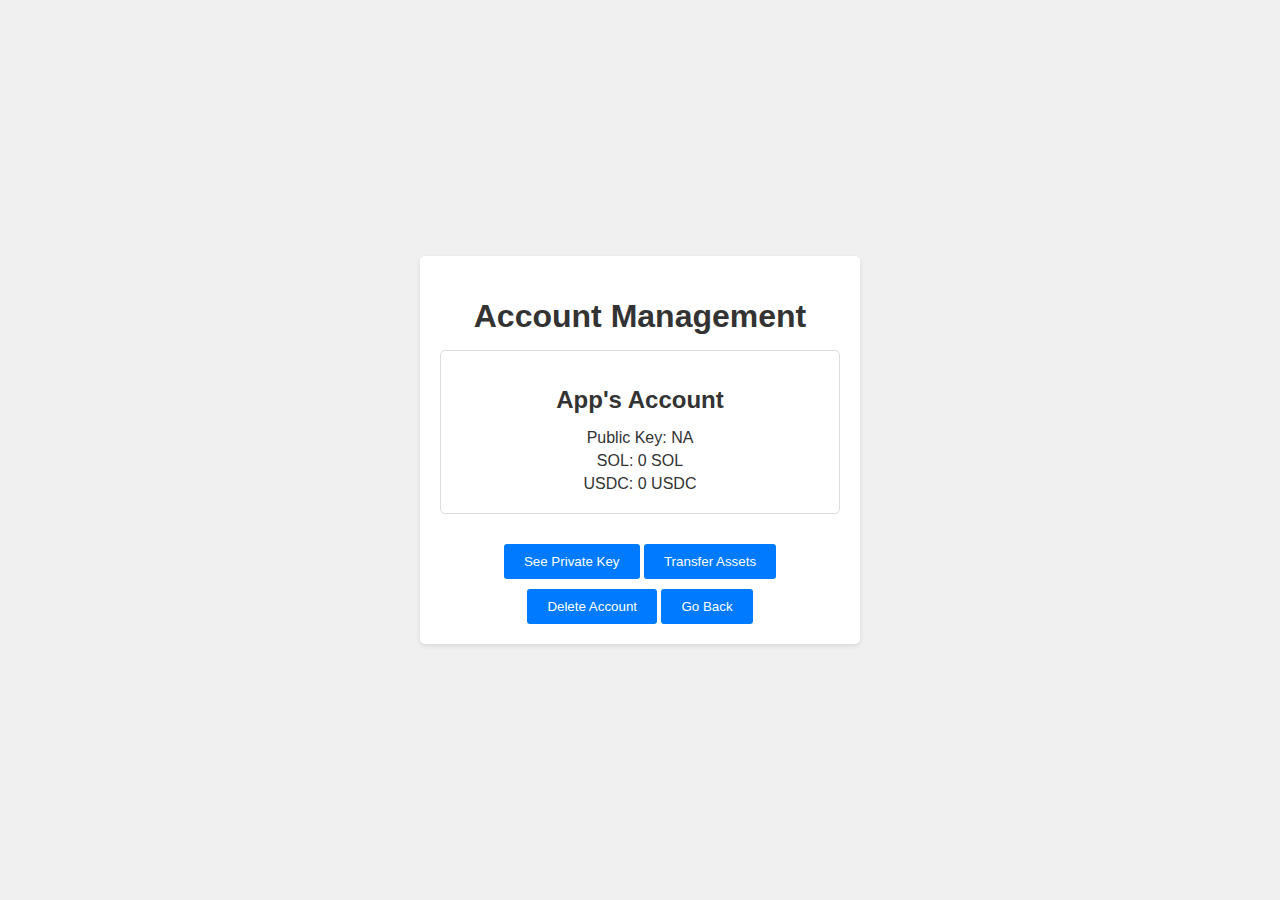
<file: app-account-management.html>
<!DOCTYPE html>
<html lang="en">
<head>
    <meta charset="UTF-8">
    <meta name="viewport" content="width=device-width, initial-scale=1.0">
    <title>Corner Hustle - Account Management</title>
    <link rel="stylesheet" href="style.css">
</head>
<body>
    <div class="container">
        <h1>Account Management</h1>

        <div class="account-info"> 
            <h2>App's Account</h2>
            <p>Public Key: <span id="appAccountPublicKey">NA</span></p>
            <p>SOL: <span id="appAccountSolBalance">0 SOL</span></p>
            <p>USDC: <span id="appAccountUsdcBalance">0 USDC</span></p>
        </div>

        <button onclick="showPrivateKey()">See Private Key</button> 
        <button onclick="navigateTo('transfer-assets.html')">Transfer Assets</button>
        <button onclick="deleteAccount()">Delete Account</button>
        <button onclick="history.back()">Go Back</button>
    </div>
    <script src="script.js"></script>
</body>
</html>
</file>
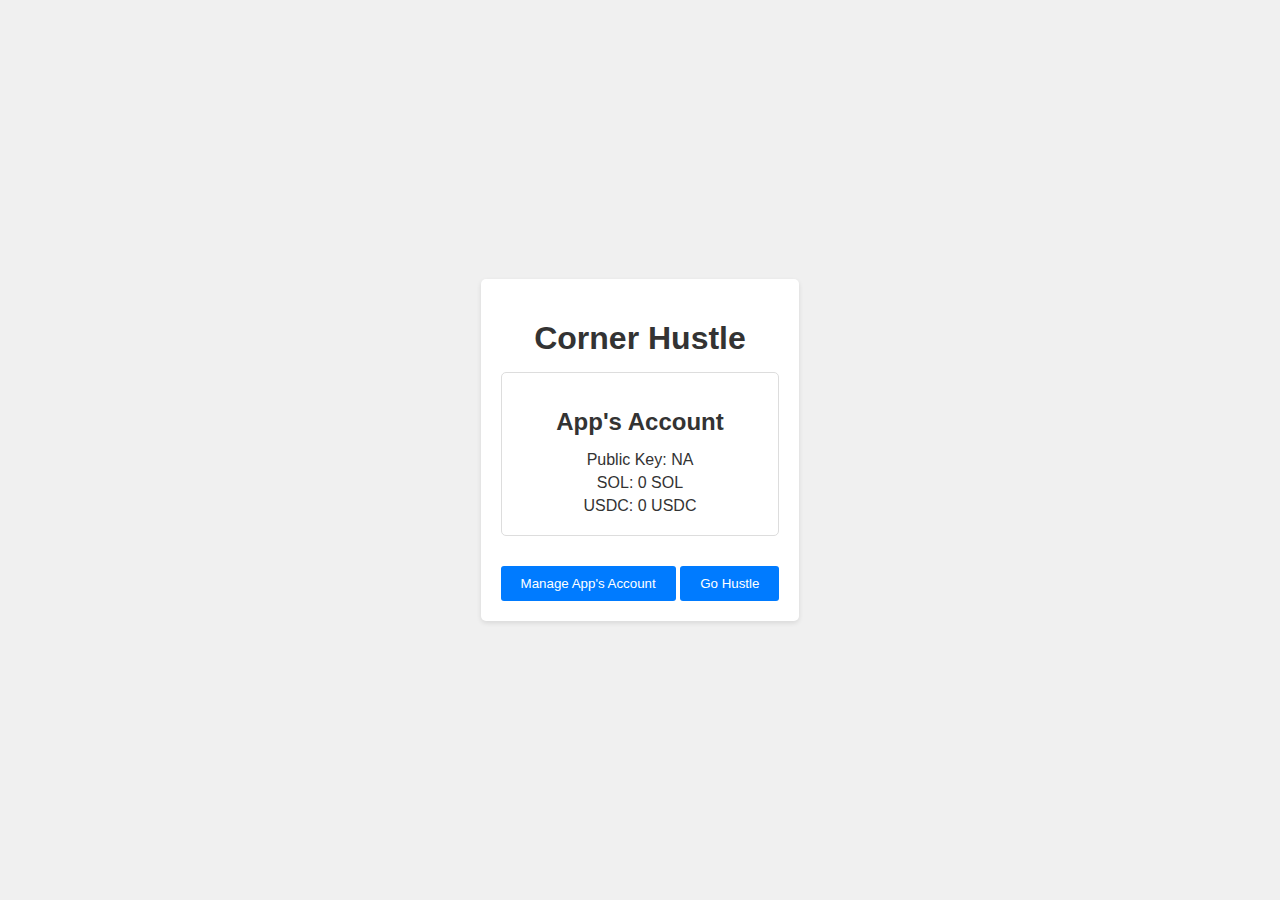
<file: hustle.html>
<!DOCTYPE html>
<html lang="en">
<head>
    <meta charset="UTF-8">
    <meta name="viewport" content="width=device-width, initial-scale=1.0">
    <title>Corner Hustle - Trading</title>
    <link rel="stylesheet" href="style.css">
</head>
<body>
    <div class="container">
        <h1>Trading Dashboard</h1>

        <div class="account-info"> 
            <h2>App's Account</h2>
            <p>Public Key: <span id="appAccountPublicKey">NA</span></p>
            <p>SOL: <span id="appAccountSolBalance">0 SOL</span></p>
            <p>USDC: <span id="appAccountUsdcBalance">0 USDC</span></p>
        </div>

        <div class="balance-card">
            <h2>Trading Session</h2>
            <p>Start USDC Balance: <span id="startUsdcBalance">0 USDC</span></p>
            <p>Current USDC Balance: <span id="currentUsdcBalance">0 USDC</span></p>
            <p>USDC Difference: <span id="usdcDifference">0 USDC</span></p>
        </div>

        <div class="balance-card">
            <h2>Market Prices</h2>
            <p>Market 1: 1 USDC = <span id="market1Price">0.0</span> SOL</p>
            <p>Market 2: 1 USDC = <span id="market2Price">0.0</span> SOL</p>
        </div>

        <button id="startTradingButton">Start Trading</button>
        <button id="stopTradingButton" disabled>Stop Trading</button>
    </div>
    <script src="script.js"></script>
</body>
</html>
</file>
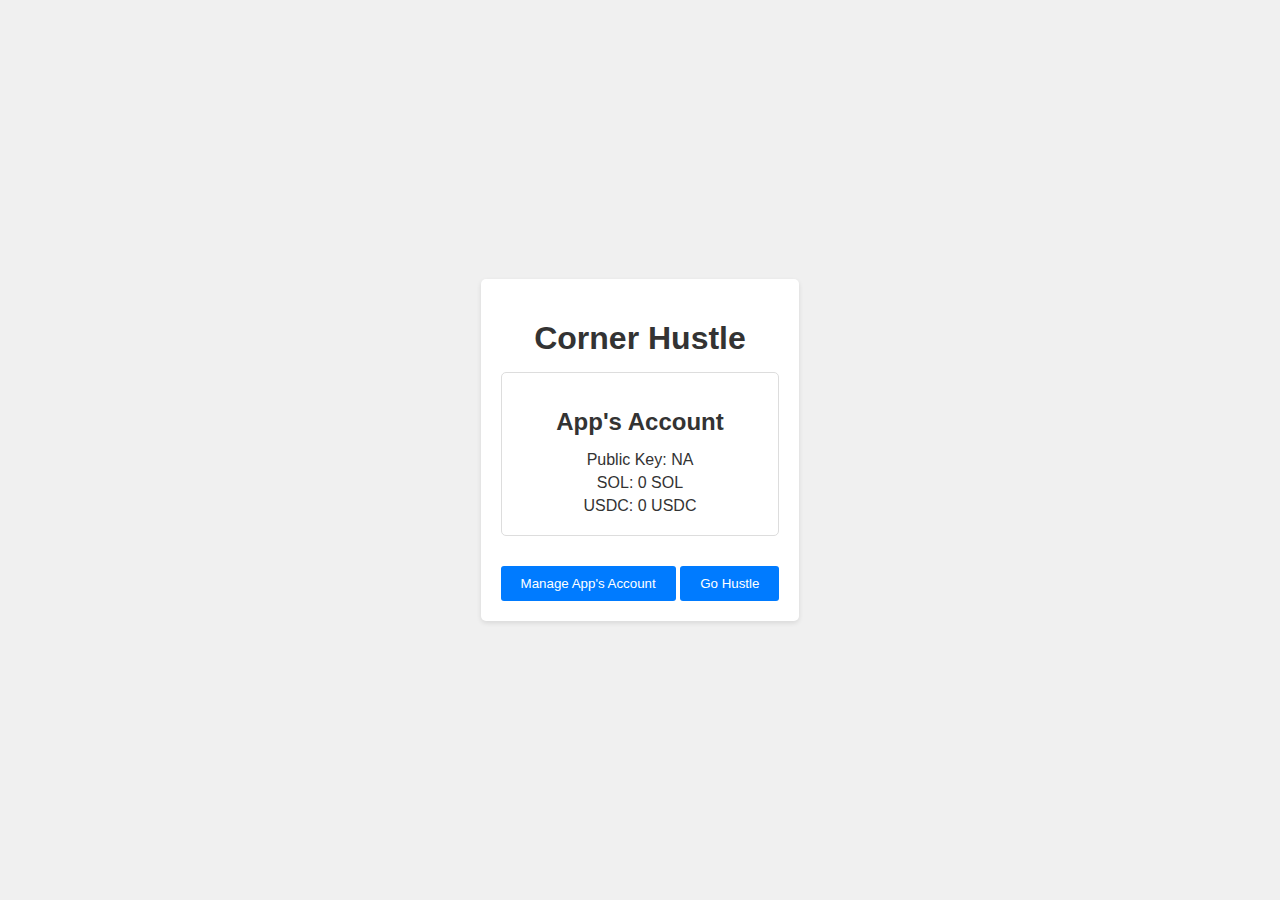
<file: navigation.html>
<!DOCTYPE html>
<html lang="en">
<head>
    <meta charset="UTF-8">
    <meta name="viewport" content="width=device-width, initial-scale=1.0">
    <title>Corner Hustle - Navigation</title>
    <link rel="stylesheet" href="style.css">
</head>
<body>
    <div class="container"> 
        <h1>Corner Hustle</h1>

        <div class="account-info"> 
            <h2>App's Account</h2>
            <p>Public Key: <span id="appAccountPublicKey">NA</span></p>
            <p>SOL: <span id="appAccountSolBalance">0 SOL</span></p>
            <p>USDC: <span id="appAccountUsdcBalance">0 USDC</span></p>
        </div>

        <div class="button-container">
            <button onclick="navigateTo('account-management.html')">Manage App's Account</button>
            <button onclick="navigateTo('hustle.html')" id="goHustleButton" disabled>Go Hustle</button> 
        </div>
    </div>
    <script src="script.js"></script>
</body>
</html>
</file>
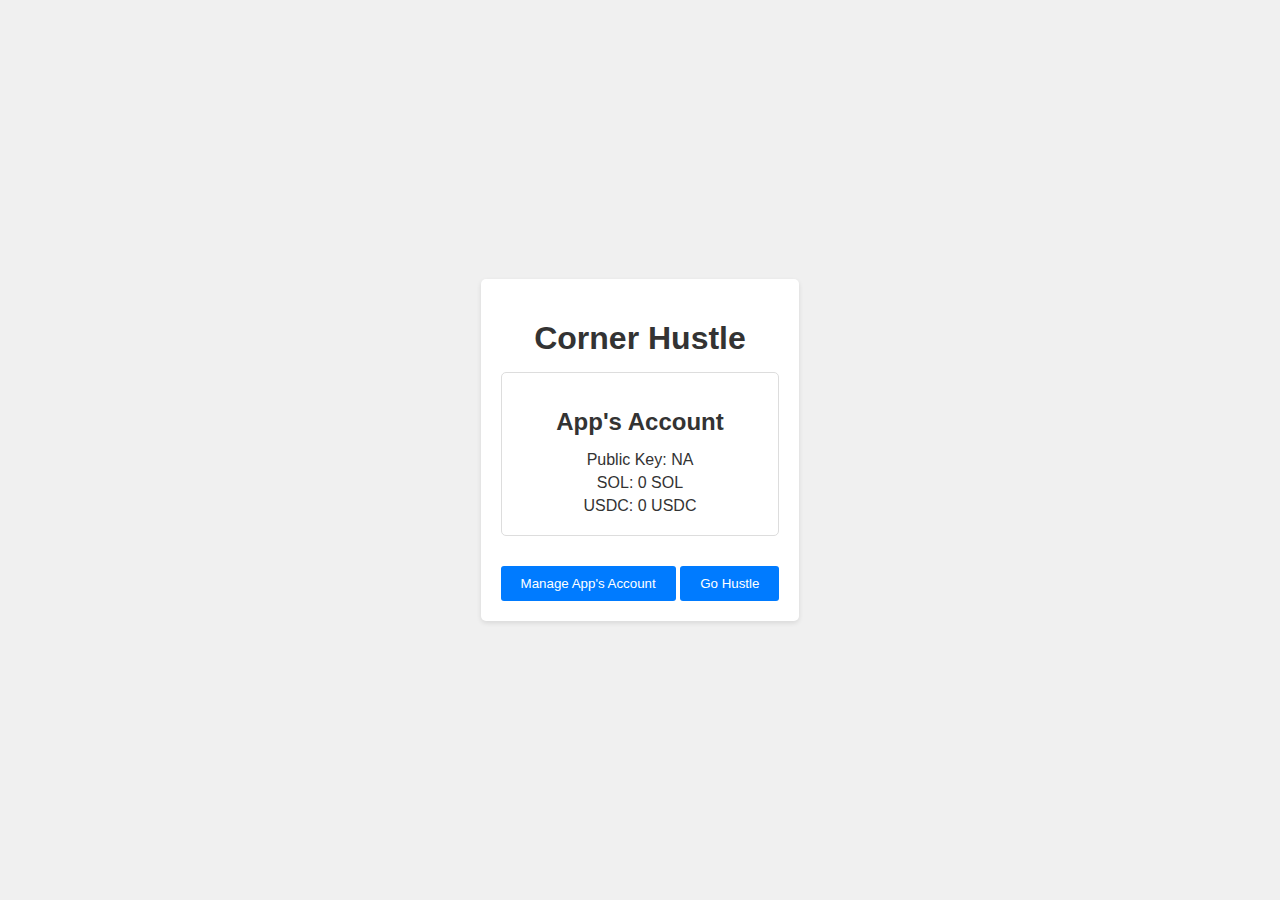
<file: transfer-assets.html>
<!DOCTYPE html>
<html lang="en">
<head>
    <meta charset="UTF-8">
    <meta name="viewport" content="width=device-width, initial-scale=1.0">
    <title>Corner Hustle - Transfer Assets</title>
    <link rel="stylesheet" href="style.css">
</head>
<body>
    <div class="container">
        <h1>Transfer Assets</h1>
        <p>This feature is coming soon!</p> 
    </div>
    <script src="script.js"></script> 
</body>
</html>
</file>
<file: style.css>
/* style.css */

body {
  font-family: sans-serif;
  margin: 0;
  padding: 0;
  background-color: #f0f0f0;
  display: flex;
  justify-content: center;
  align-items: center;
  min-height: 100vh;
  color: #333;
}

.container {
  max-width: 400px;
  padding: 20px;
  border-radius: 5px;
  box-shadow: 0 2px 5px rgba(0, 0, 0, 0.1);
  background-color: #fff;
  text-align: center;
}

h1, h2 {
  margin-bottom: 15px;
}

p {
  margin: 5px 0;
}

button {
  background-color: #007bff; 
  color: #fff;
  border: none;
  border-radius: 3px;
  padding: 10px 20px;
  cursor: pointer;
  margin-top: 10px;
}

button:hover {
  background-color: #0062cc;
}

.account-info {
  border: 1px solid #ddd;
  border-radius: 5px;
  padding: 15px;
  margin-bottom: 20px;
}

.balance-card {
  border: 1px solid #ddd;
  border-radius: 5px;
  padding: 15px;
  margin-bottom: 20px;
}

/* Index Page Styling */
#startScreen {
  text-align: center;
}

#appIcon {
  width: 80px;
  height: auto;
  margin-bottom: 20px;
}

/* Navigation Page Styling */
#navigationScreen {
  text-align: center;
}

/* Account Management Page Styling */
#accountManagement {
  text-align: center;
}

/* Trading Page Styling */
#hustleScreen {
  text-align: center;
}

/* Media Query for Smaller Screens */
@media screen and (max-width: 768px) { 
  .container {
    max-width: 90%;
  }
}
</file>
